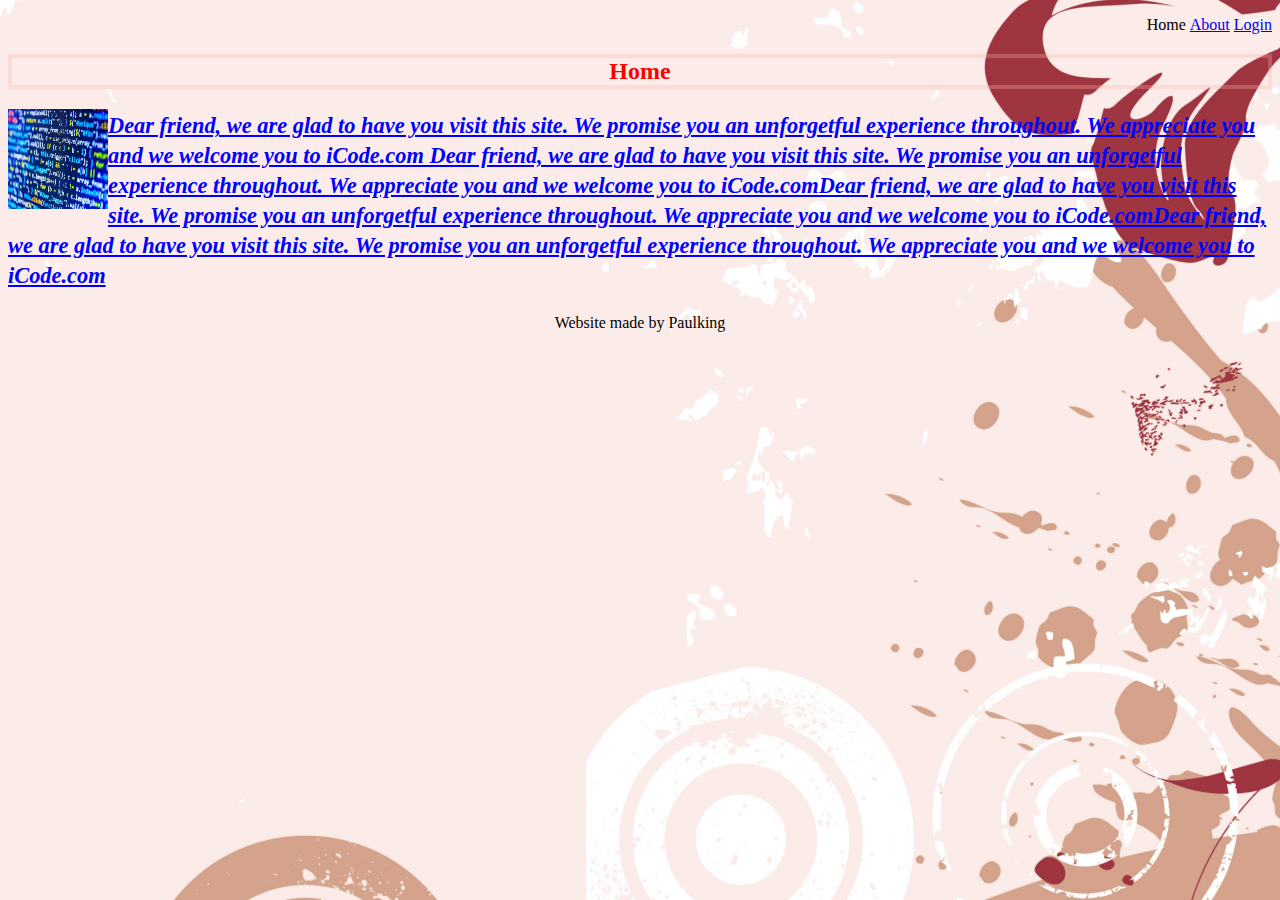
<file: index.html>
<!DOCTYPE html>
<html>
<head>
	<meta charset="utf-8">
	<meta name="viewport" content="width=device-width, initial-scale=1">
	<title>CSS</title>
	<link rel="stylesheet" type="text/css" href="style.css">
</head>
<body>
	<header>
		<nav>
			<ul>
				<li>Home</li>
				<li><a href="about.html">About</a></li>
				<li><a href="login.html">Login</a></li>
			</ul>
		</nav>
	</header>
	<section>
		<h2>Home</h2>
		<img src="[data-uri]" width="100px" height="100px">
		<p>Dear friend, we are glad to have you visit this site. We promise you an unforgetful experience throughout. We appreciate you and we welcome you to iCode.com Dear friend, we are glad to have you visit this site. We promise you an unforgetful experience throughout. We appreciate you and we welcome you to iCode.comDear friend, we are glad to have you visit this site. We promise you an unforgetful experience throughout. We appreciate you and we welcome you to iCode.comDear friend, we are glad to have you visit this site. We promise you an unforgetful experience throughout. We appreciate you and we welcome you to iCode.com</p>
	</section>
	<footer>Website made by Paulking</footer>
</body>
</html>
</file>
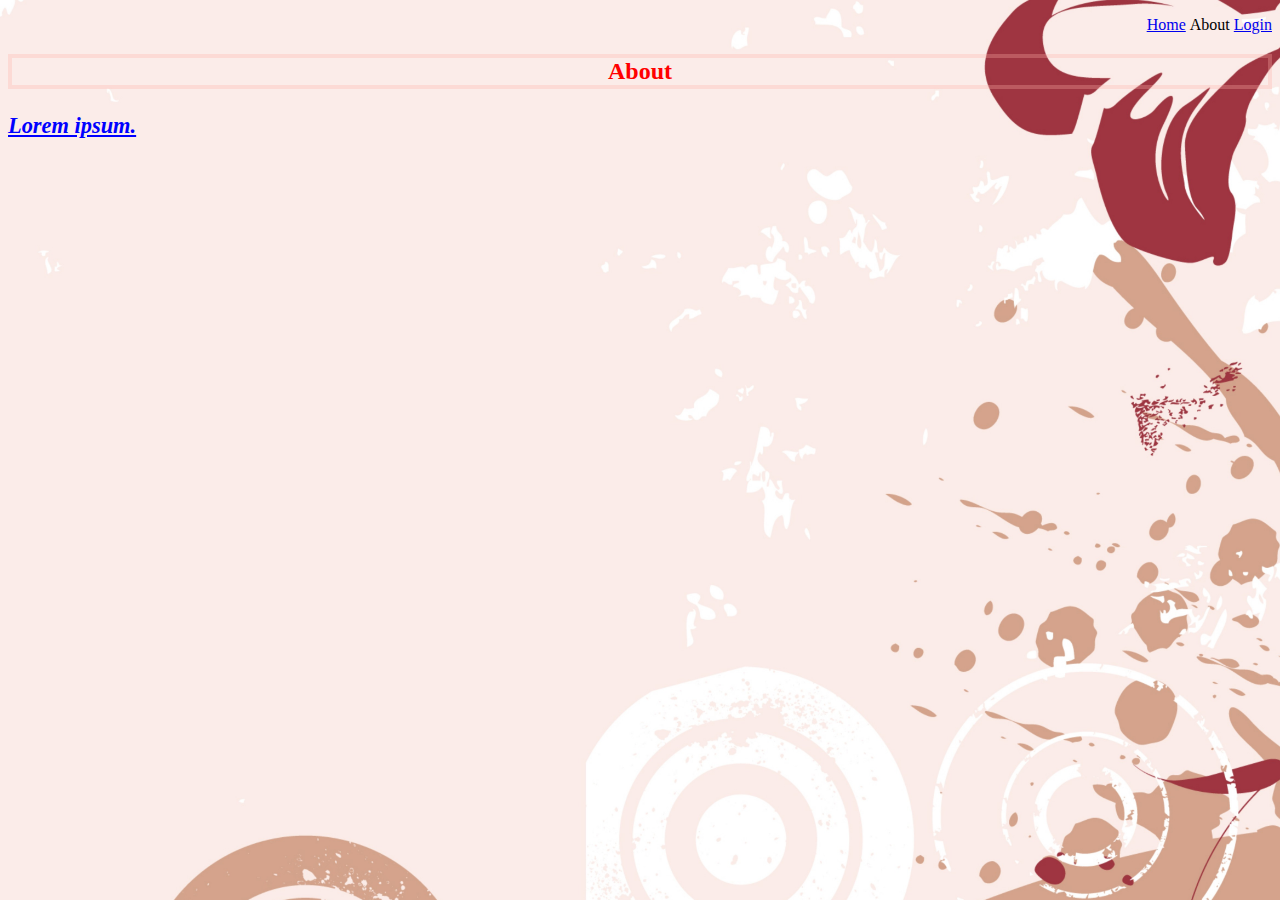
<file: about.html>
<!DOCTYPE html>
<html>
<head>
	<meta charset="utf-8">
	<meta name="viewport" content="width=device-width, initial-scale=1">
	<title>CSS</title>
	<link rel="stylesheet" type="text/css" href="style.css">
</head>
<body>
	<header>
		<nav>
			<ul>
				<li><a href="index.html">Home</a></li>
				<li>About</li>
				<li><a href="login.html">Login</a></li>
			</ul>
		</nav>
	</header>
	<section>
		<h2>About</h2>
		<p>Lorem ipsum.</p>
	</section>
</body>
</html>
</file>
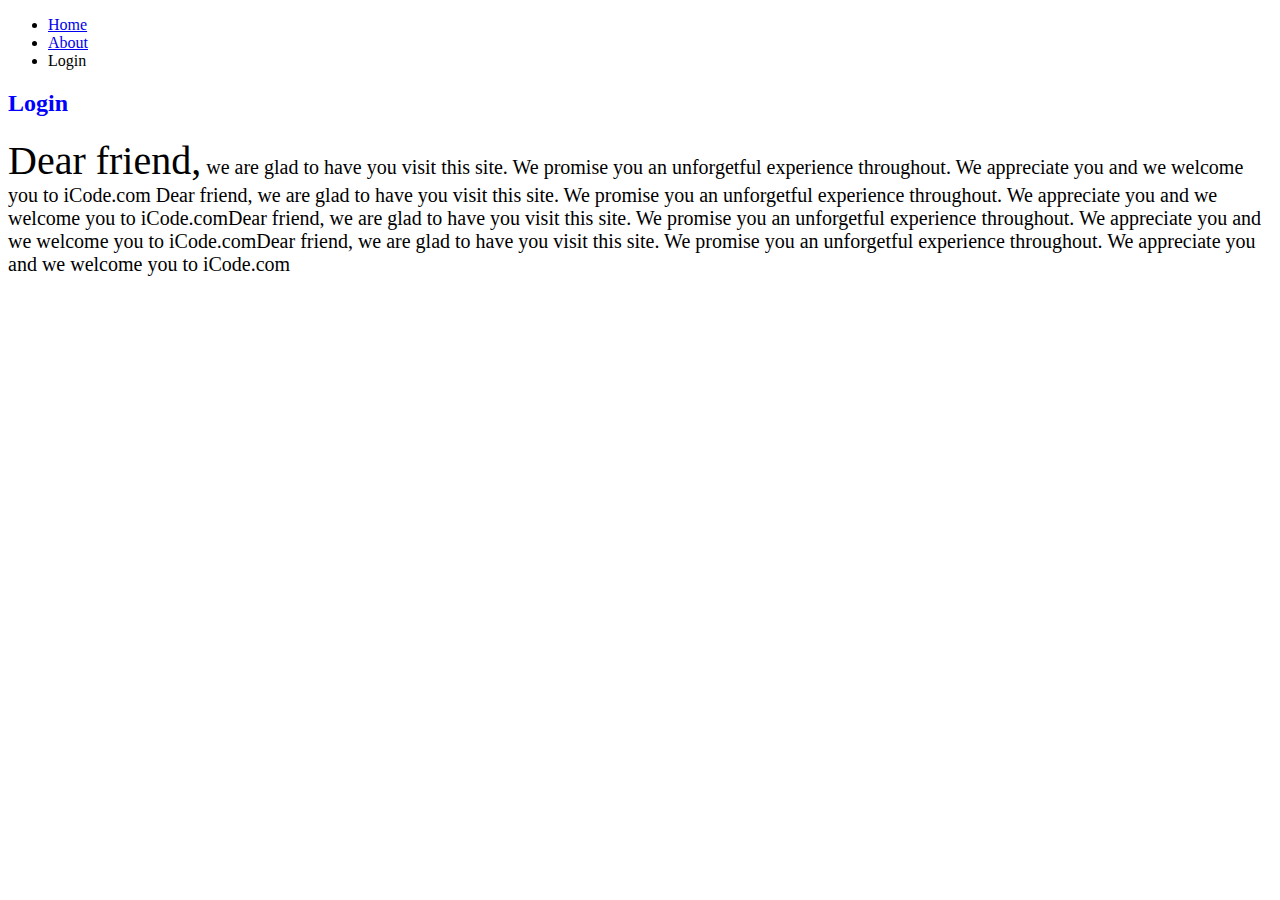
<file: login.html>
<!DOCTYPE html>
<html>
<head>
	<meta charset="utf-8">
	<meta name="viewport" content="width=device-width, initial-scale=1">
	<title>CSS</title>
	<link rel="stylesheet" type="text/css" href="style2.css">
</head>
<body>
	<header>
		<nav>
			<ul>
				<li><a href="index.html">Home</a></li>
				<li><a href="about.html">About</a></li>
				<li>Login</li>
			</ul>
		</nav>
	</header>
	<section>
		<h2>Login</h2>
		<!-- <div class="boxmodel">A</div>
		<div class="boxmodel">B</div>
		<div class="boxmodel">C</div> -->
		<p><span>Dear friend,</span> we are glad to have you visit this site. We promise you an unforgetful experience throughout. We appreciate you and we welcome you to iCode.com Dear friend, we are glad to have you visit this site. We promise you an unforgetful experience throughout. We appreciate you and we welcome you to iCode.comDear friend, we are glad to have you visit this site. We promise you an unforgetful experience throughout. We appreciate you and we welcome you to iCode.comDear friend, we are glad to have you visit this site. We promise you an unforgetful experience throughout. We appreciate you and we welcome you to iCode.com</p>
	</section>
</body>
</html>
</file>
<file: style.css>
body {
	background-image: url(picx.jpg);
	background-size: cover;
	border: 0px;
}
h2 {
	color: red;
	text-align: center;
	border: 4px solid rgba(255, 176, 170, 0.3);
	cursor: pointer;
}
p {
	color: pink;
}
img {
	float: left;
}
footer {
	clear: both;
	text-align: center;
}
p {
	color: blue;
	text-decoration: underline;
	line-height: 30px;
	font-style: italic;
	font-weight: bold;
	font-size: 140%;
	font-family: "Times New Roman";
}
li {
	list-style: none;
	display: inline-block;
}

ul {
	text-align: right;
}
</file>
<file: style2.css>
h2 {
	color: blue;
}

/*.boxmodel {
	border: 5px solid red;
	display: inline-block;
	padding: 5px 20px;
	margin: 0px 20px;
	width: 30px;
	height: 30px;
}*/
p {
	font-size: 20px;
}

span {
	font-size: 2em;
}
</file>
